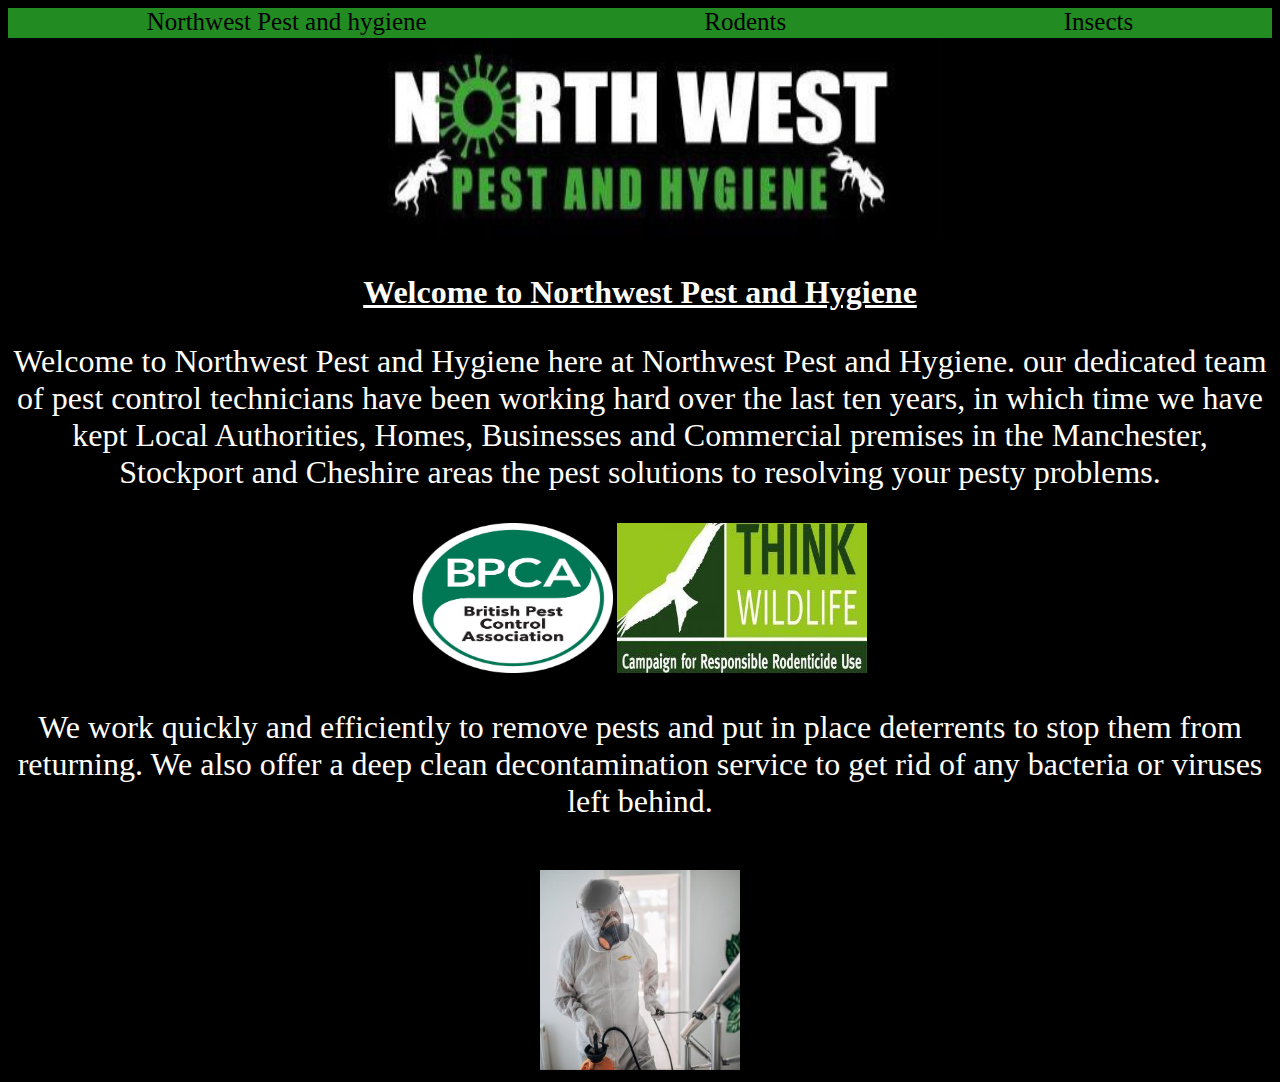
<file: index.html>
<!DOCTYPE html>
<html lang="en">
<head>
    <meta charset="UTF-8">
    <meta name="viewport" content="width=device-width, initial-scale=1.0">
    <link rel="stylesheet" href="style.css">

    <div class="wrapper main">



    <title>Northwest pest and hygiene</title>
</head>
<body>
    
<!-- <style>
.imagemain
{
    display: block;
    margin-left: auto;
    margin-right: auto;
} -->






<!-- </style> -->


<div id="navbar">
    <a href="index.html" target="_blank">Northwest Pest and hygiene</a>
    <a href="Rodents.html" target="_blank">Rodents</a>
    <a href="Insects.html" target="_blank">Insects</a>
</div>


<div id=".banner main">

<img src="banner.jpg" alt="Northwest pest and hygiene banner" class="index1" height="200px" width="600px"> <br>
</div>
    
<p><u><b>Welcome to Northwest Pest and Hygiene</b></u></p>


<p> 
    Welcome to Northwest Pest and Hygiene here at Northwest Pest and Hygiene. our dedicated team of pest control technicians have been working hard over the last ten years, in which time we have kept Local Authorities, Homes, Businesses and Commercial premises
in the Manchester, Stockport and Cheshire areas the pest solutions to resolving your pesty problems.</p>



<img src="bpca.jpg" alt="British pest control association" class="index1"
height="150px" width="200px"> 
<img src="crru.jpg" alt="Campaign for responcible rodenticide use" class="index1"
height="150px" width="250px"> 


<p> 
    We work quickly and efficiently to remove pests and put in place deterrents
        to stop them from returning. We also offer a deep clean
        decontamination service to get rid of any bacteria or viruses left behind.</p> <br>


        <img src="Fogging.jpg" alt="British pest control association" class="index1"
        height="200px" width="200px" radius="75%"> <br>

</div>

</body>
</html>
</file>
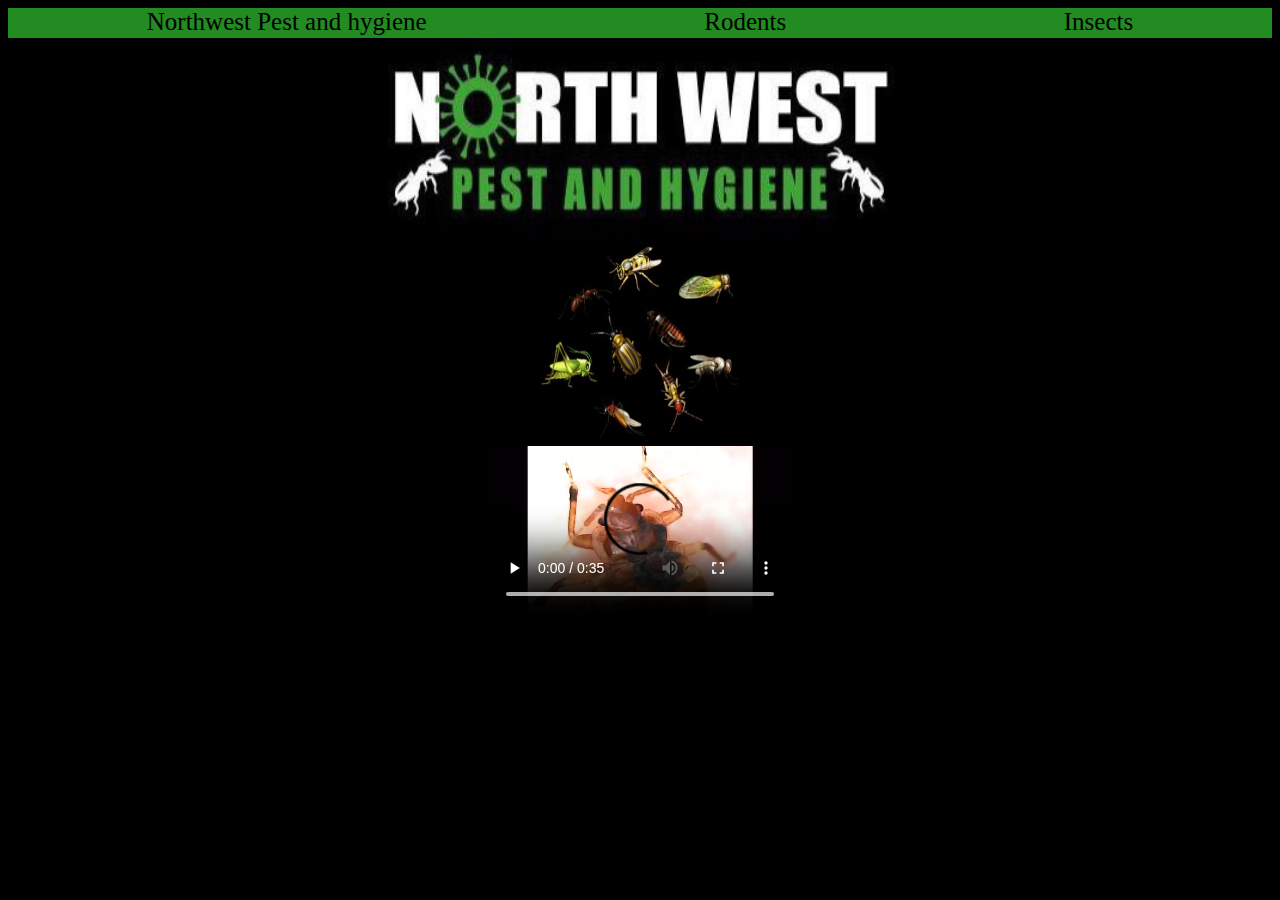
<file: Insects.html>
<!DOCTYPE html>
<html lang="en">
<head>
    <meta charset="UTF-8">
    <meta name="viewport" content="width=device-width, initial-scale=1.0">
    <link rel="stylesheet" href="style.css">
    <title>Document</title>
</head>
<body>
    

    <div id="navbar">
        <a href="index.html" target="_blank">Northwest Pest and hygiene</a>
        <a href="Rodents.html" target="_blank">Rodents</a>
        <a href="Insects.html" target="_blank">Insects</a>
    </div>


    <img src="banner.jpg" alt="Northwest pest and hygiene banner" class="index1" height="200px" width="600px"> <br>


<img src="insects.jpg" alt="insects picture" class="index1" height="200px" width="200px"> <br>


<video width="300" controls>
    <source src="bedbug-feeding.mp4" type="video/mp4">
    Your browser does not support the video tag.
</video>
            
           





</body>
</html>
</file>
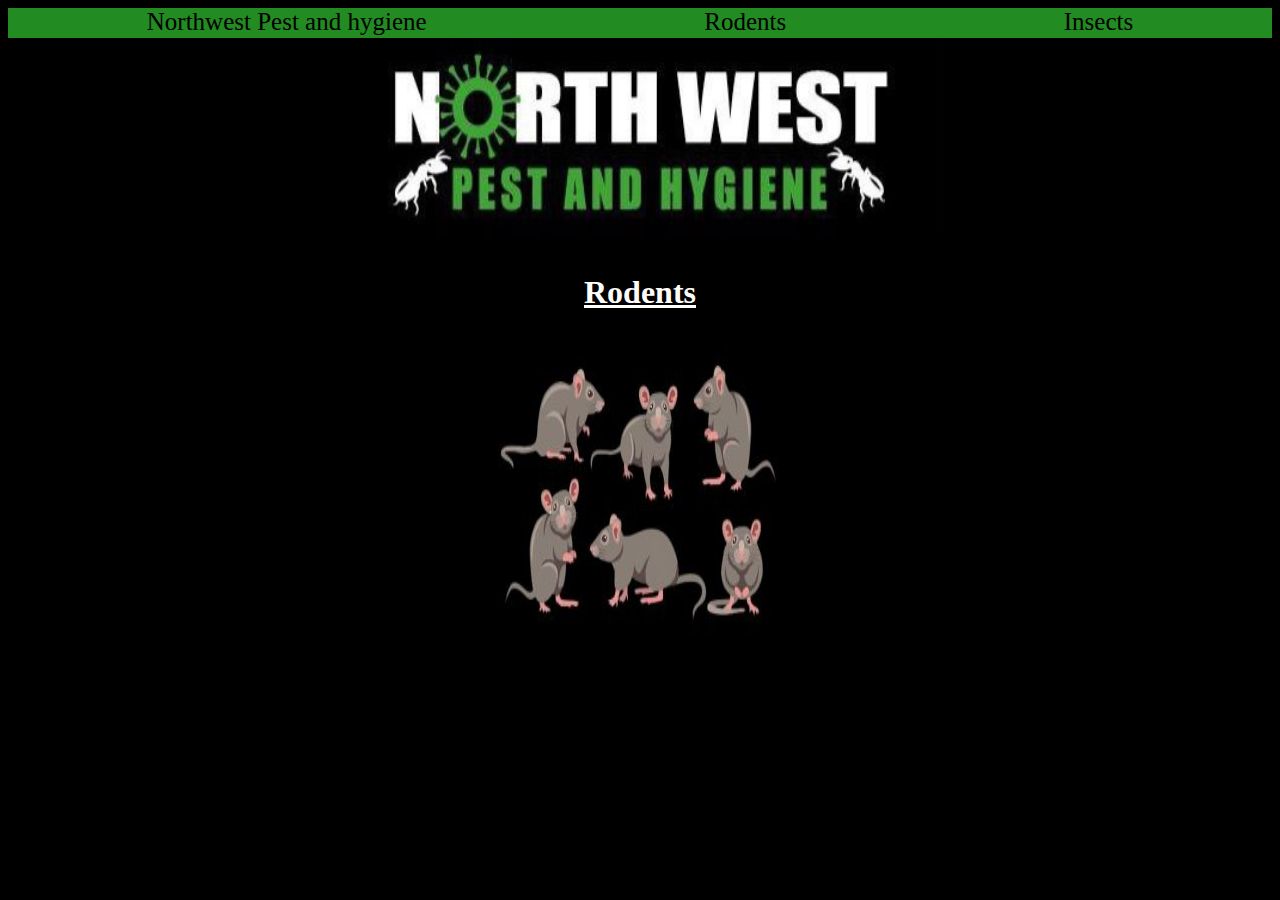
<file: Rodents.html>
<!DOCTYPE html>
<html lang="en">
<head>
    <meta charset="UTF-8">
    <meta name="viewport" content="width=device-width, initial-scale=1.0">
    <link rel="stylesheet" href="style.css">
    <title>Document</title>
</head>
<body>
    
    <div id="navbar">
        <a href="index.html" target="_blank">Northwest Pest and hygiene</a>
        <a href="Rodents.html" target="_blank">Rodents</a>
        <a href="Insects.html" target="_blank">Insects</a>
    </div>



<img src="banner.jpg" alt="Northwest pest and hygiene banner" class="index1" height="200px" width="600px"> <br>


<p><u><b>Rodents</b></u></p>


<img src="rodents.jpg" alt="Cartoon picture of rodents" class="index1"  width="300" height="300">


</body>
</html>
</file>
<file: style.css>
body {
    background-color: black;
    text-align: center;
    
}



p {
color: #fffdfa;
font-size: 200%;
text-align: center;
justify-content: space-around;
} 



#navbar 
 {
    height: 30px;
    background-color: forestgreen;
    border-color: forestgreen;
    display: flex;
    flex-direction: row;
    justify-content: space-around;
    align-items: start;
}


#navbar a
{
font-size: 25px;
color: black;
text-decoration: none;
}

#navbar a:hover
{
color: #fffdfa;}







@media screen and (max-width: 600px) {
    body {
        font-size: 10px;
        padding: 10px;
        background-color: chartreuse;
    }

    /* .container {
        width: 100%;
        padding: 10px;
    } */

    /* nav {
        display: block;
        flex-direction: column;
        align-items: center;
        gap: 10px; /* Adds space between items
        width: 200px; /* Make images responsive */
        /* height: 200px;
        } */ */


        /* nav a {
            display: block;
            padding: 12px 20px;
            font-size: 16px;
        } */


/* 
    nav ul {
        padding: 0;
        list-style: none;
    } */

    /* nav ul li {
        display: block;
        margin: 10px 0;
    } */

    /* .content {
        text-align: center;
    } */

    /* .image {
        width: 200px; /* Make images responsive */
        /* height: 150px;
        align-items: center;
    } */ */

    /* button {
        width: 100%;
        padding: 10px;
        font-size: 18px;
    } */

     .banner main {
        /* #makes images responsive */
        width: 200px; 
          }

     

     img {
        max-width: 100%;  /* Ensures the image doesn't exceed its container */
        height: auto;     /* Keeps the aspect ratio */
        display: block;   /* Removes extra spacing issues */
    }

    
        #navbar {
            flex-direction: column; 
           /* Increase spacing on smaller screens */
            /* gap: 5px;  */
            background-color: pink;
            height: 75px;
            /* align-items: flex-start; */
        }


        #navbar a{
             font-size: 10px;
             padding: 0px;
        }
        
        /* nav ul li {
            padding: 12px 0;
        } */
    }
</file>
